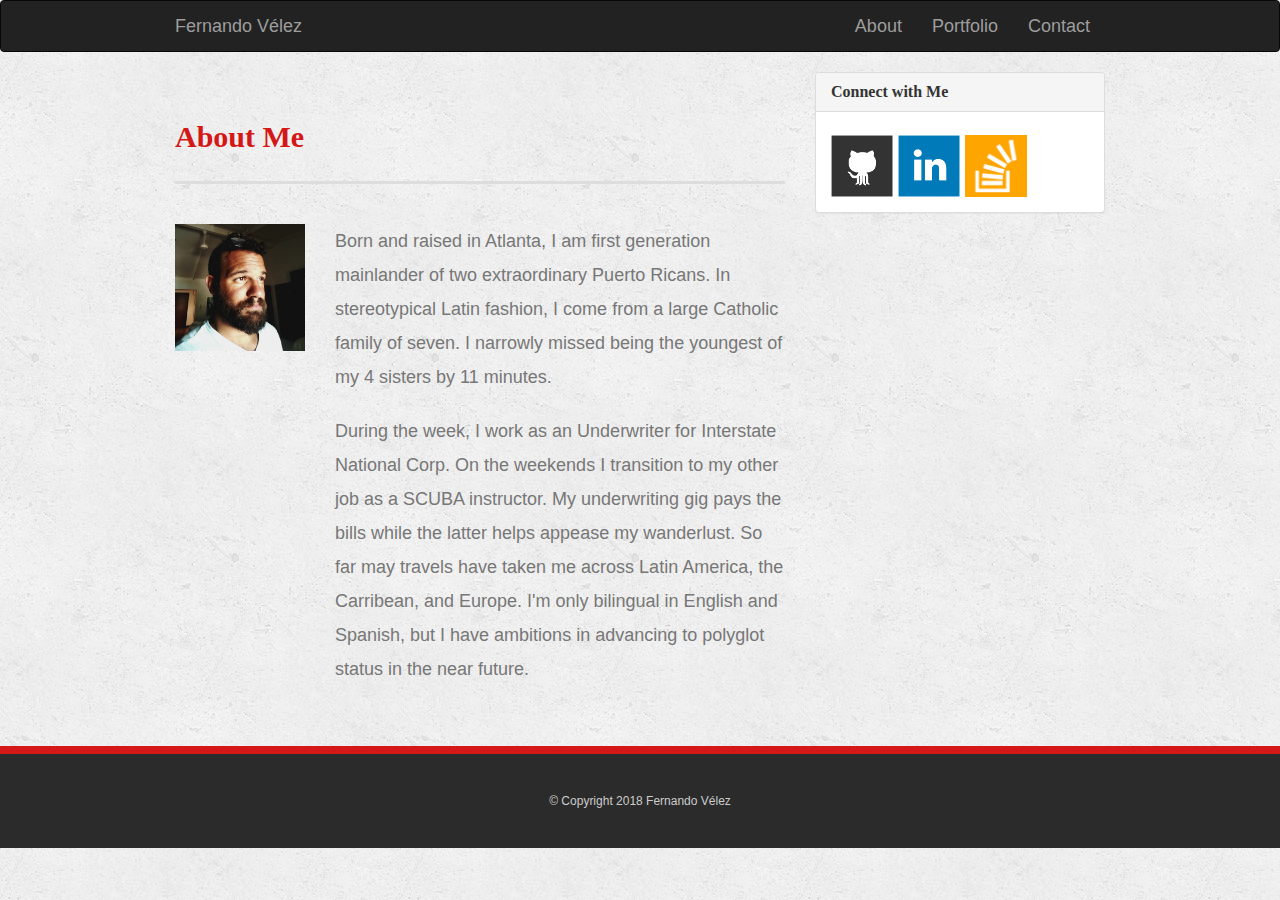
<file: index.html>
<!doctype html>
<html lang="en-us">

<head>
  <meta charset="UTF-8">
  <meta name="viewport" content="width=device-width, initial-scale=1.0">

  <title>About | Fernando Vélez</title>
  
  <link rel="stylesheet" type="text/css" href="assets/css/reset.css">
  <link rel="stylesheet" href="https://maxcdn.bootstrapcdn.com/bootstrap/3.3.6/css/bootstrap.min.css">
  <link rel="stylesheet" type="text/css" href="assets/css/style.css">
</head>

<body>

 <!--  Navigation Bar (all pages) -->
 <div class="navbar navbar-inverse">
      
    <div class="container">
      <div class="navbar-header">
     
        <a href = "#" class="navbar-brand" >Fernando Vélez</a>
     
    <button class = "navbar-toggle" data-toggle = "collapse" data-target = ".navHeaderCollapse">
      <span class = "icon-bar"></span>
      <span class = "icon-bar"></span>
      <span class = "icon-bar"></span>
    </button>
  </div>
      <div class="collapse navbar-collapse navHeaderCollapse" >
        <ul class="nav navbar-nav navbar-right">
          <li><a href="index.html">About</a></li>
          <li><a href="portfolio.html">Portfolio</a></li>
          <li><a href="contact.html">Contact</a></li>
        </ul>
      </div>
    </div>
  </div>

 <!-- About Me Section (index.html)-->
 <div id="main-container" class="container">

  <!-- About Header (index.html)-->  
  <div class="row">
    <div class="col-md-8 col-sm-12">
      <div class="page-header">
        <h1>About Me</h1>
      </div>

    <!-- Profile Image (index.html)-->
    <div class="row">
      <div class="col-md-3 col-sm-12">
        <img id="profile_pic" src="assets/images/Profile.jpg" alt="My Photo" class="img-responsive">
      </div>

      <!-- Paragraph Content (index.html)-->
      <div class="col-md-9 col-sm-12">
        <p>Born and raised in Atlanta, I am first generation mainlander of two extraordinary Puerto Ricans.
          In stereotypical Latin fashion, I come from a large Catholic family of seven. I narrowly missed being the youngest of my 4 sisters by 11 minutes.</p>

        <p>During the week, I work as an Underwriter for Interstate National Corp. On the weekends I transition to my other job as a SCUBA instructor. 
          My underwriting gig pays the bills while the latter helps appease my wanderlust. So far may travels have taken me across Latin America, the Carribean, and Europe.
          I'm only bilingual in English and Spanish, but I have ambitions in advancing to polyglot status in the near future.</p>
      </div>
    </div>
    </div>
  
    <!-- Connect With Me ( all files )  -->
    <div class="col-md-4 col-sm-12">
      <div class="panel panel-default">
        <div class="panel-heading">
          <h3 class="panel-title">Connect with Me</h3>
        </div>
        <div class="panel-body">
            <a href="#"><img src="assets/images/github-128.png" class="social" alt="GitHub" /></a>
            <a href="#"><img src="assets/images/linkedin-128.png" class="social" alt="LinkedIn" /></a>
            <a href="#"><img src="assets/images/stackoverflow-128.png" class="social" alt="Stack Overflow" /></a>
        </div>
      </div>
    </div>


</div>
</div>

<!--Footer ( all files ) -->
<footer>
    <div class="footer">
      <div class="container">
          &copy; Copyright 2018 Fernando Vélez 
      </div>
      </div>
    </footer>
  </body>
  

</html>
</file>
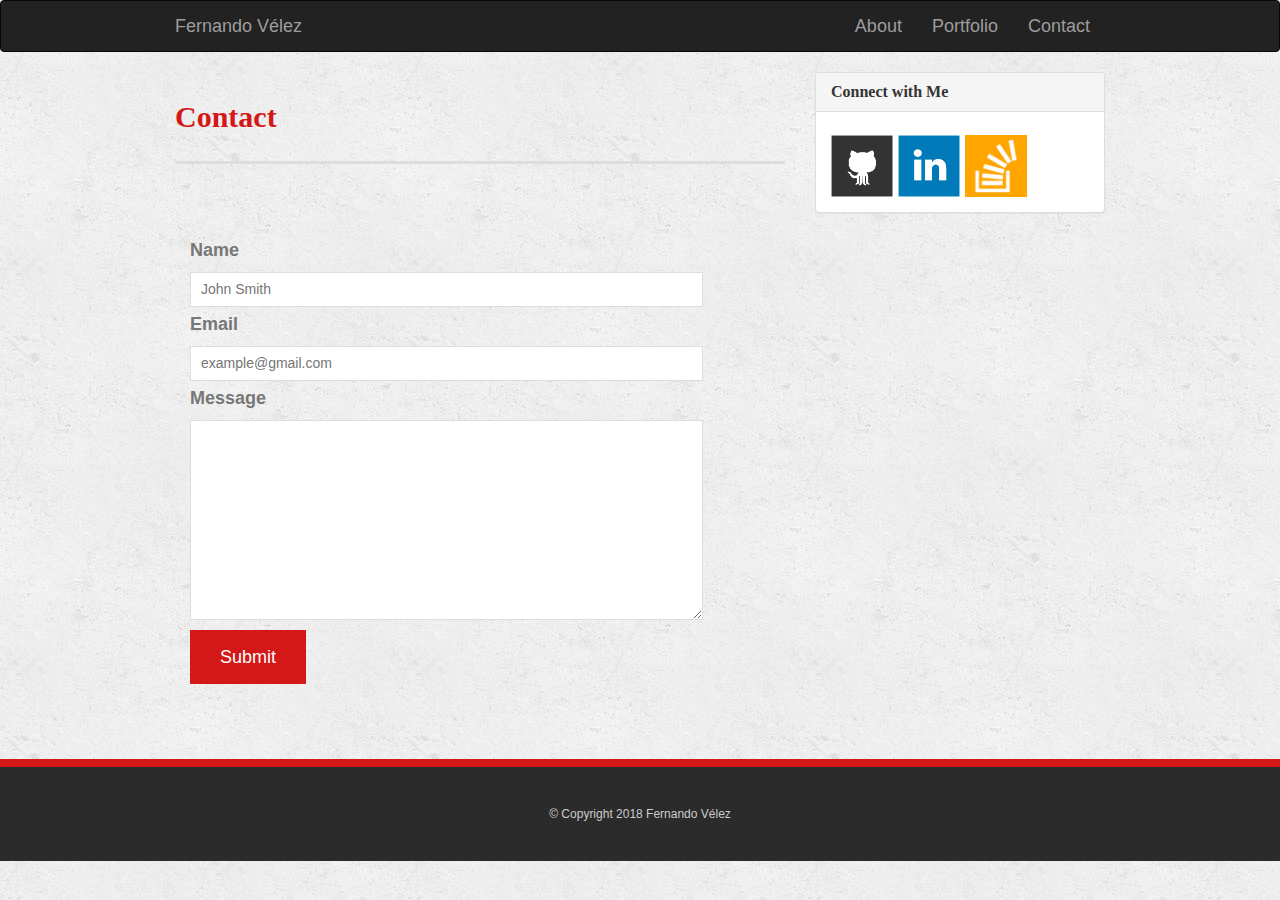
<file: contact.html>
<!doctype html>
<html lang="en-us">

<head>
  <meta charset="UTF-8">
  <meta name="viewport" content="width=device-width, initial-scale=1.0">

  <title>Contact | Fernando Vélez</title>

  <!-- Styling Sources -->
  <link rel="stylesheet" type="text/css" href="assets/css/reset.css">
  <link rel="stylesheet" href="https://maxcdn.bootstrapcdn.com/bootstrap/3.3.6/css/bootstrap.min.css">
  <link rel="stylesheet" type="text/css" href="assets/css/style.css">
</head>

<body>

  <!--  Navigation Bar (all pages) -->
  <div class="navbar navbar-inverse">
    <div class="container">

      <div class="navbar-header"> 
      <a href = "#" class="navbar-brand" >Fernando Vélez</a>
      <button class = "navbar-toggle" data-toggle = "collapse" data-target = ".navHeaderCollapse">
        <span class = "icon-bar"></span>
        <span class = "icon-bar"></span>
        <span class = "icon-bar"></span>
      </button>  
      </div>

      <div class="collapse navbar-collapse navHeaderCollapse" >
        <ul class="nav navbar-nav navbar-right">
          <li><a href="index.html">About</a></li>
          <li><a href="portfolio.html">Portfolio</a></li>
          <li><a href="contact.html">Contact</a></li>
        </ul>
      </div>

    </div>
  </div>


<!-- Contact Section ( contact.html) -->

<div id="main-container" class="container">

<!-- ContactHeader -->
  <div class="row">
    <div class="col-md-8 col-sm-12"> 
    <h1>Contact</h1>
    </div>

  <!-- Connect With Me ( all files )  -->
    <div class="col-md-4 col-xs-12">
      <div class="panel panel-default">
        <div class="panel-heading">
          <h3 class="panel-title">Connect with Me</h3>
        </div>
        <div class="panel-body">
            <a href="#"><img src="assets/images/github-128.png" class="social" alt="GitHub" /></a>
            <a href="#"><img src="assets/images/linkedin-128.png" class="social" alt="LinkedIn" /></a>
            <a href="#"><img src="assets/images/stackoverflow-128.png" class="social" alt="Stack Overflow" /></a>
        </div>
      </div>
    </div>

    </div>
     

  <!-- Form Input ( contact.html) -->
  <div = "row">
        <div class ="col-md-7 col-xs-12">
        <form>
        <div class="form-group">
          <ul>
            <li>
              <label for="name">Name</label>
              <input type="text" id="name" name="name" placeholder="John Smith" required="required">
            </li>
            <li>
              <label for="email">Email</label>
              <input type="email" id="email" name="email" placeholder="example@gmail.com" required="required">
            </li>
            <li>
              <label for="message">Message</label>
              <textarea id="message" name="message" required="required"></textarea>
            </li>
          </ul>
          <input type="submit">
          </div>
        </form>
        </div>
  </div>


</div>

<!-- Footer (all files) -->
<footer>
<div class="footer">
  <div class="container">
      &copy; Copyright 2018 Fernando Vélez 
  </div>
  </div>
</footer>
</body>

</html>
</file>
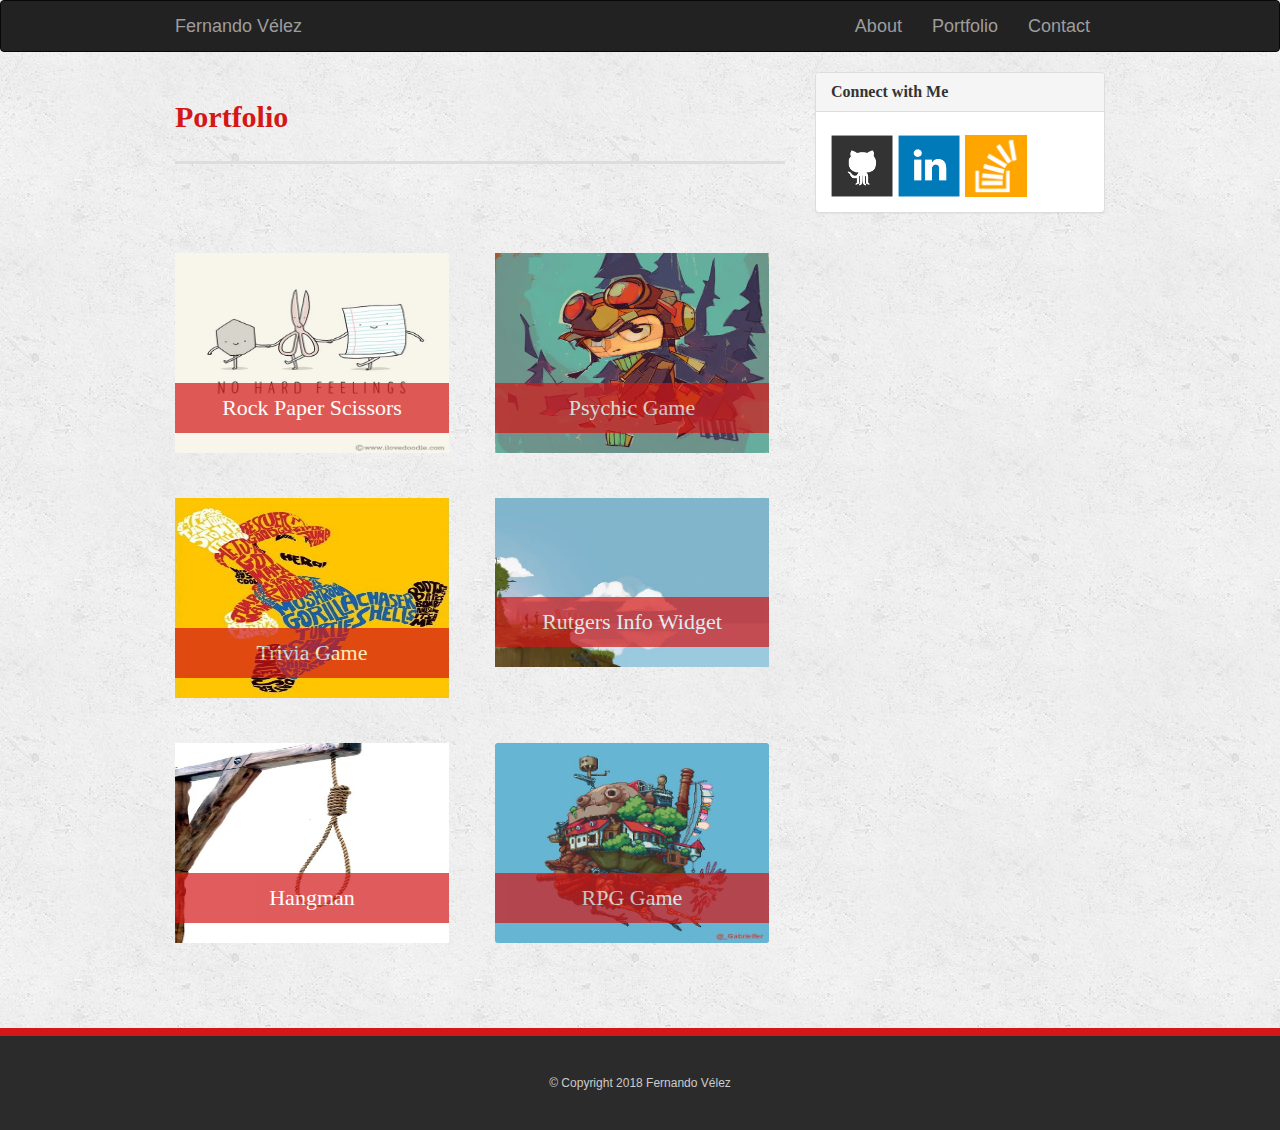
<file: portfolio.html>
<!doctype html>
<html lang="en-us">

<head>
  <meta charset="UTF-8">
  <meta name="viewport" content="width=device-width, initial-scale=1.0">

  <title>About | Fernando Vélez</title>
  
  <link rel="stylesheet" type="text/css" href="assets/css/reset.css">
  <link rel="stylesheet" href="https://maxcdn.bootstrapcdn.com/bootstrap/3.3.6/css/bootstrap.min.css">
  <link rel="stylesheet" type="text/css" href="assets/css/style.css">
</head>

<body>

 <!--  Navigation Bar (all pages) -->
 <div class="navbar navbar-inverse">
      
    <div class="container">
      <div class="navbar-header">
     
        <a href = "#" class="navbar-brand" >Fernando Vélez</a>
     
    <button class = "navbar-toggle" data-toggle = "collapse" data-target = ".navHeaderCollapse">
      <span class = "icon-bar"></span>
      <span class = "icon-bar"></span>
      <span class = "icon-bar"></span>
    </button>
  </div>
      <div class="collapse navbar-collapse navHeaderCollapse" >
        <ul class="nav navbar-nav navbar-right">
          <li><a href="index.html">About</a></li>
          <li><a href="portfolio.html">Portfolio</a></li>
          <li><a href="contact.html">Contact</a></li>
        </ul>
      </div>
    </div>
  </div>

<!-- Portfolio Section ( portfolio.html ) -->
  <div id="main-container" class="container">
   
    <!-- PortfolioHeader -->
    <div class="row">
      <div class="col-md-8 col-xs-12">
        <h1>Portfolio</h1>
      </div>

    
   <!-- Connect With Me ( all files )  -->
      <div class="col-md-4">
        <div class="panel panel-default">
          <div class="panel-heading">
            <h3 class="panel-title">Connect with Me</h3>
          </div>
          <div class="panel-body">
            <a href="#"><img src="assets/images/github-128.png" class="social" alt="GitHub" /></a>
            <a href="#"><img src="assets/images/linkedin-128.png" class="social" alt="LinkedIn" /></a>
            <a href="#"><img src="assets/images/stackoverflow-128.png" class="social" alt="Stack Overflow" /></a>
          </div>
        </div>
      </div>
    </div>

    <!-- Portfolio Content (porfolio.html) -->

   <!-- Row 1 (Rock Paper Scissors & Rutgers Game) -->
   <div class ="row">
    <div class = "col-md-4 col-sm-12">
      <div class="work">
        <a href="rpsGame.html" target="_blank"><img src="assets/images/rps.jpg" alt="Rock Paper Scissors"></a>
        <a href="rpsGame.html" target="_blank"><h3>Rock Paper Scissors</h3></a>
      </div>
    </div>
    <div class = "col-md-4 col-sm-12">        
      <div class="work">
        <a href="psychGame.html" target="_blank"><img src="assets/images/Psychic.jpg" alt="Psychic Game"></a>
        <a href="psychGame.html" target="_blank"><h3>Psychic Game</h3></a>
      </div>
    </div>
  </div>

    <!-- Row 2 (Trivia Game & Rutgers Info Widget)  -->
    <div class = "row">
        <div class = "col-md-4 col-sm-12">
          <div class="work">
            <img src="assets/images/Trivia.jpg" alt="Trivia Game"> 
            <h3>Trivia Game</h3>
          </div>
        </div>

      <div class = "col-md-4 col-sm-12">        
        <div class="work">
          <img src="assets/images/Rutgers.jpg" alt="Rutgers Info Widget">
          <h3>Rutgers Info Widget</h3>
        </div>
      </div>
    </div>
  
    <!-- Row 3 (Hangman & RPG) -->
    <div class ="row">
      <div class = "col-md-4 col-sm-12">
        <div class="work">
          <img src="assets/images/hangman.jpg" alt="hangman">
          <h3>Hangman</h3>
        </div>
      </div>

      <div class = "col-md-4 col-sm-12">
        <div class="work">
          <img src="assets/images/RPG.jpg" alt="RPG Game">
          <h3>RPG Game</h3>
        </div>
      </div>
    </div>
 
  </div>


  <!--Footer ( all files ) -->
  <footer>
      <div class="footer">
        <div class="container">
            &copy; Copyright 2018 Fernando Vélez 
        </div>
        </div>
      </footer>
    </body>
    

</html>
</file>
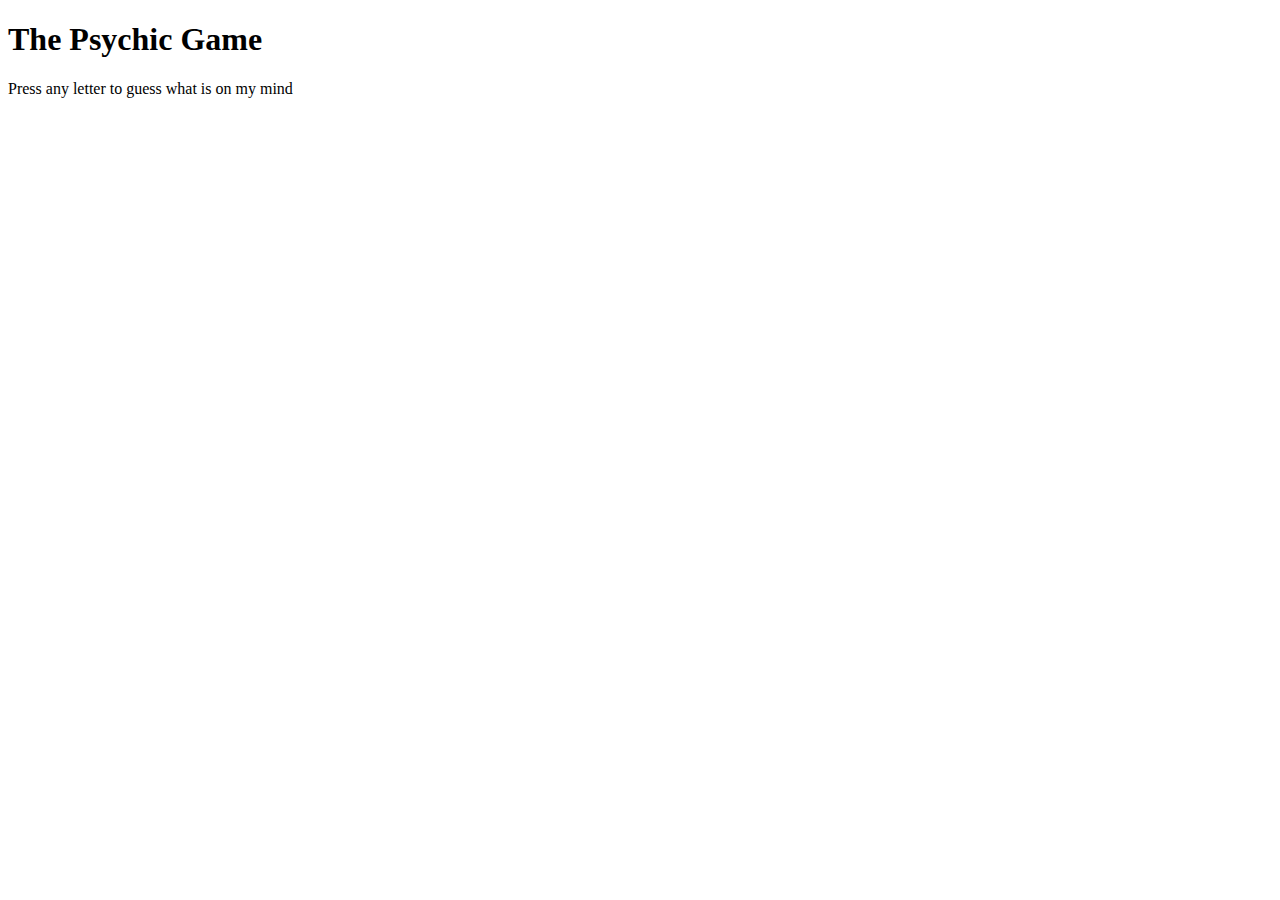
<file: psychGame.html>
<!DOCTYPE html>
<html lang="en">
<head>
    <meta charset="UTF-8">
    <meta name="viewport" content="width=device-width, initial-scale=1.0">
    <meta http-equiv="X-UA-Compatible" content="ie=edge">
    <script src="assets/javascript/psychic.js"></script>
    <title>Psych Game</title>
</head>
<body>
<div id="game">
    <h1>The Psychic Game</h1>
    <p>Press any letter to guess what is on my mind</p>
   
</div>
<script>



</script>
</body>
</html>
</file>
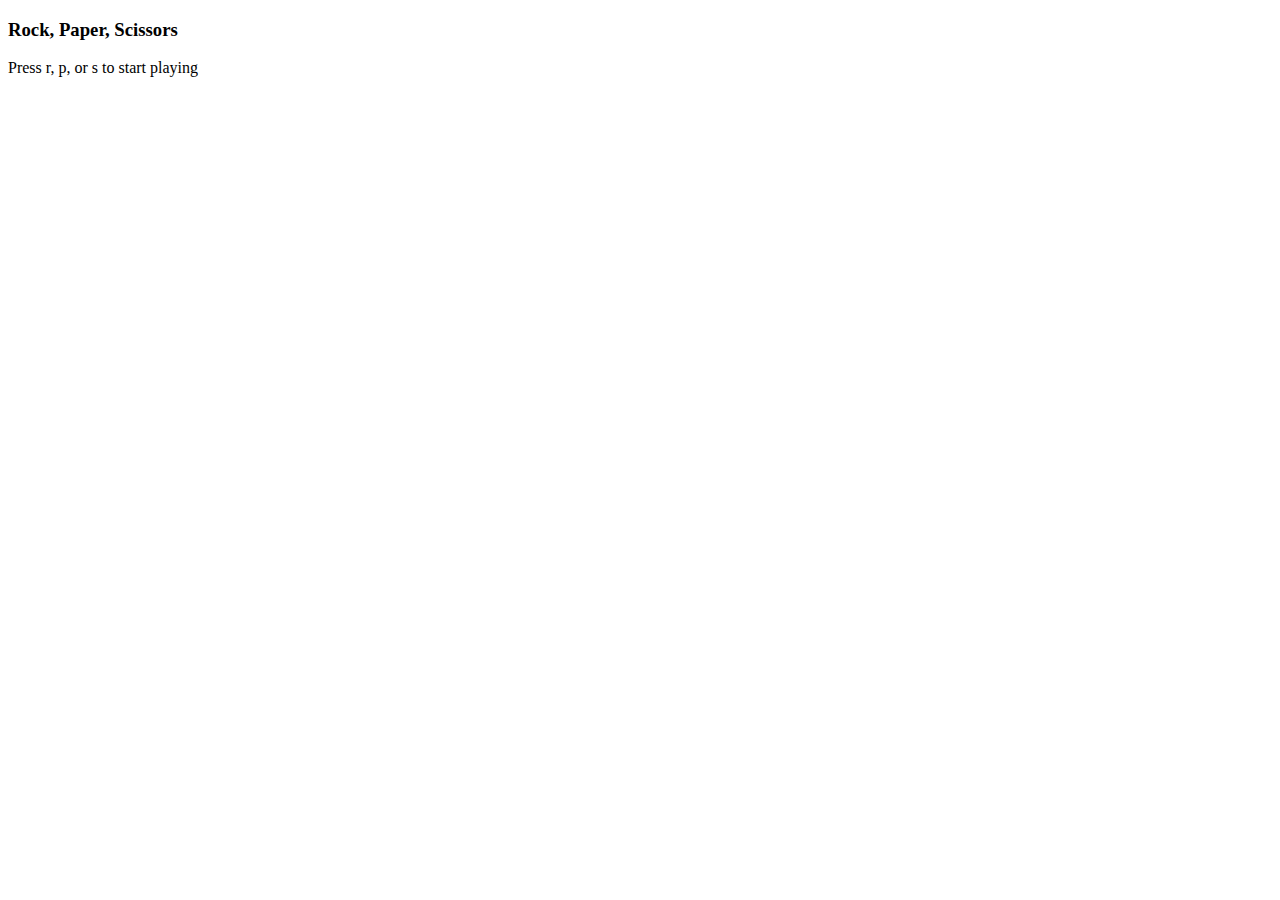
<file: rpsGame.html>
<!DOCTYPE html>
<html lang="en">
<head>
   
    <title>Rock, Paper, Scissors</title>
</head>
<body>

<div id="game">
    <h3>Rock, Paper, Scissors</h3>
    <p>Press r, p, or s to start playing</p>
    
</div>
    <!-- I need the user to make a choice
    Computer to make a choice
    Capture those choices
    Compare these choices, and determine a win, loss, or tie
    Display the result to the user -->

<script type="text/javascript"> 

    var options = ["r", "p", "s"]
    var wins = 0;
    var losses = 0;
    var ties = 0;

    document.onkeyup = function (){
        var userguess = String.fromCharCode(event.keyCode).toLowerCase();
        console.log("User Guess: " + userguess);
    
        var computerGuess = options[Math.floor(Math.random()*options.length)];

        console.log("Computer Guess: " + computerGuess);

        if(userguess=="r"  || userguess=="p"  || userguess=="s"){
            if (userguess== computerGuess) {
                ties++;
                
            }
            if ((userguess=="r") && (computerGuess=="p")) {
                losses++;
                
            }
            if ((userguess=="r") && (computerGuess=="s")) {
                wins++;
                
            }
            if ((userguess=="s") && (computerGuess=="p")) {
                wins++;
                
            }
            if ((userguess=="s") && (computerGuess=="r")) {
                losses++;
            
            }
            if ((userguess=="p") && (computerGuess=="r")) {
                wins++;
                
            }
            if ((userguess=="p") && (computerGuess=="s")) {
                losses++;
            
            }
            }else {
            alert("Please choose r, p, or s");
            } 
    
    // section with in function that documents and changes "wins" "losses" and "ties"
    var html = "<h1>Rock, Paper, Scissors</h1>" +
    "<p> Press r, p, or s to start playing </p>" + 
    "<p>wins: " + wins + "</p>" +
    "<p>losses: " + losses + "</p>" +
    "<p>ties: " + ties + "</p>" ;

   document.querySelector("#game").innerHTML = html;
    }

   


</script>  
    
</body>
</html>
</file>
<file: assets/css/style.css>
body {
  font-family: Arial, "Helvetica Neue", Helvetica, sans-serif;
  font-size: 18px;
  line-height: 34px;
  color: #777;
  background: url("../images/concrete_seamless.png");
}

* {
  box-sizing: border-box;
}

/* general */

.container {
  width: 100%;
  max-width: 960px;
  margin: 0 auto;
  clear: both;
}


h2,
h3,
p {
  margin-bottom: 20px;
}

p:last-child {
  margin-bottom: 0;
}

h1,
h2,
h3 {
  font-family: Georgia, Times, "Times New Roman", serif;
  font-weight: 700;
  color: #d41717;
}

h1 {
  padding-bottom: 20px;
  font-size: 30px;
  line-height: 49px;
  border-bottom: 3px solid #ddd;
}

h2,
h3 {
  font-size: 22px;
}



#logo {
  float: left;
  width: 250px;
  height: 90px;
  font-family: Georgia, Times, "Times New Roman", serif;
  font-size: 30px;
  font-weight: 700;
  line-height: 90px;
  color: #fff;
  text-align: center;
  text-decoration: none;
  background: #d41717;
}

/* footer */

footer {
  margin-top: 60px;
  padding: 30px 0;
  clear: both;
  font-size: 12px;
  color: #fff;
  color: #ccc;
  text-align: center;
  background: rgb(43, 43, 43);
  border-top: 8px solid #d41717;
}

/* sidebar */

.social {
  width: 62px;
  height: 62px;
  margin-top: 8px;
  margin-right: 5px;
}

.social:last-child {
  margin-right: 0;
}


/* portfolio page */

.work {
  position: relative;
  float: left;
  width: 274px;
  margin: 20px 0 25px;
  overflow: auto;
}

.work:nth-child(even) {
  margin-right: 40px;
}

.work img {
  width: 100%;
  max-height:200px;
  border: 0 none;
}

.work h3 {
  position: absolute;
  bottom: 20px;
  width: 100%;
  padding: 10px;
  margin-bottom: 0;
  font-weight: 300;
  line-height: 30px;
  color: #fff;
  text-align: center;
  background: #d41717;
  border-bottom: 0;
  opacity: 0.7;
}

.auth-image {
  float: left;
  width: 200px;
  height: auto;
  margin-top: 10px;
  margin-right: 25px;
}

/* contact page */

#contact-form ul {
  margin-bottom: 20px;
}

#contact-form li {
  margin-bottom: 10px;
}

label,
input[type=text],
input[type=email],
textarea {
  display: block;
  width: 100%;
}

input[type=text],
input[type=email],
textarea {
  height: 35px;
  padding: 0 10px;
  font-size: 14px;
  border: 1px solid #ddd;
}

textarea {
  height: 200px;
}

input[type=submit] {
  padding: 10px 30px;
  font-size: 18px;
  color: #fff;
  cursor: pointer;
  background: #d41717;
  border: 0 none;
}
</file>
